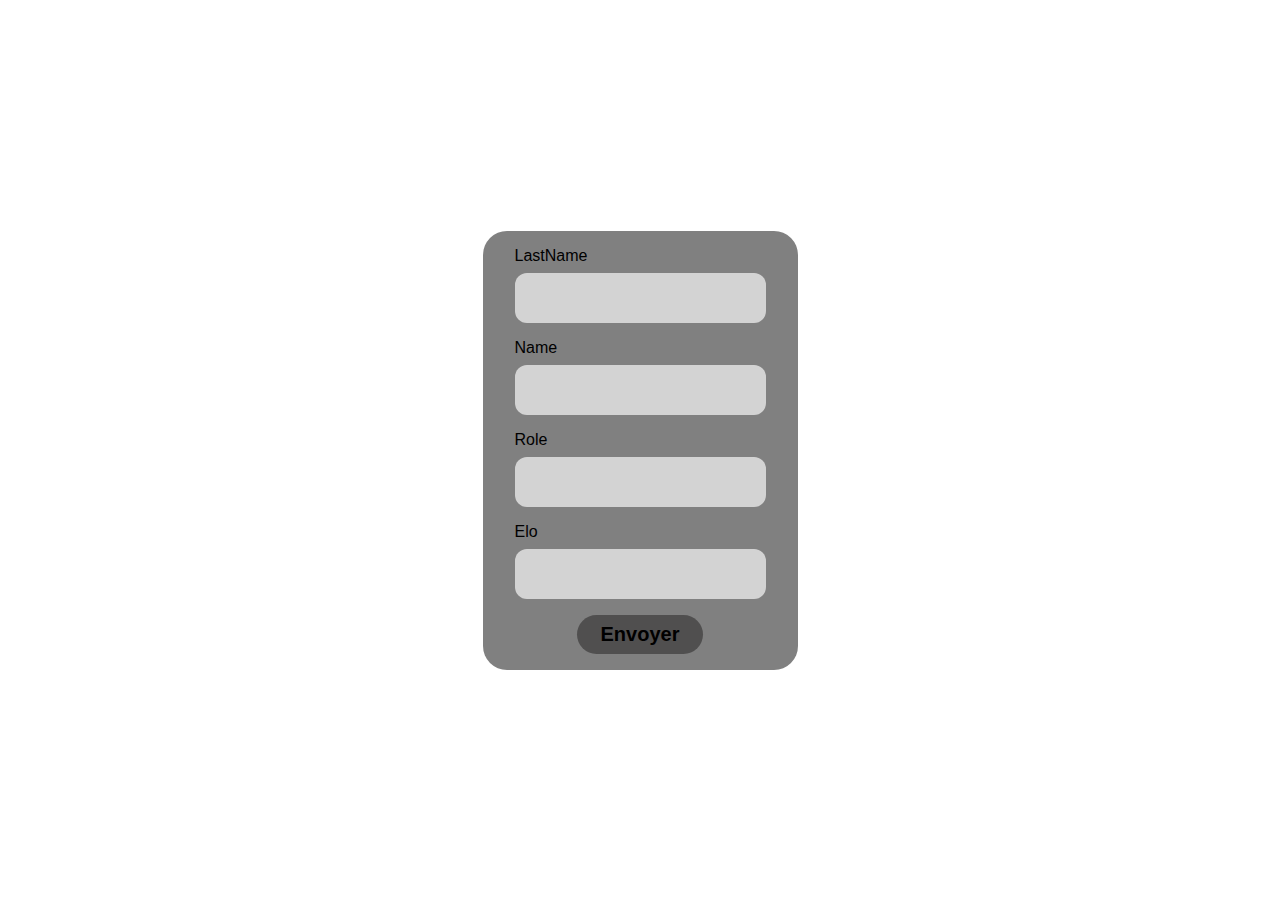
<file: exo1/index.html>
<!DOCTYPE html>
<html lang="en">
<head>
    <meta charset="UTF-8">
    <meta name="viewport" content="width=device-width, initial-scale=1.0">
    <title>Document</title>
    <link rel="stylesheet" href="/exo1/style.css">
</head>
<body>
    <main>
        <form>
            <label>
                LastName
                <input type="text" name="" id="lastName">
            </label>
            <label>
                Name
                <input type="text" name="" id="name">
            </label>
            <label>
                Role
                <input type="text" name="" id="role" class="role">
            </label>
            <label>
                Elo
                <input type="number" name="" id="elo" min="0" class="elo">
            </label>
            <button id="btn">Envoyer</button>
        </form>
    </main>
    <script src="/exo1/main.js"></script>
</body>
</html>
</file>
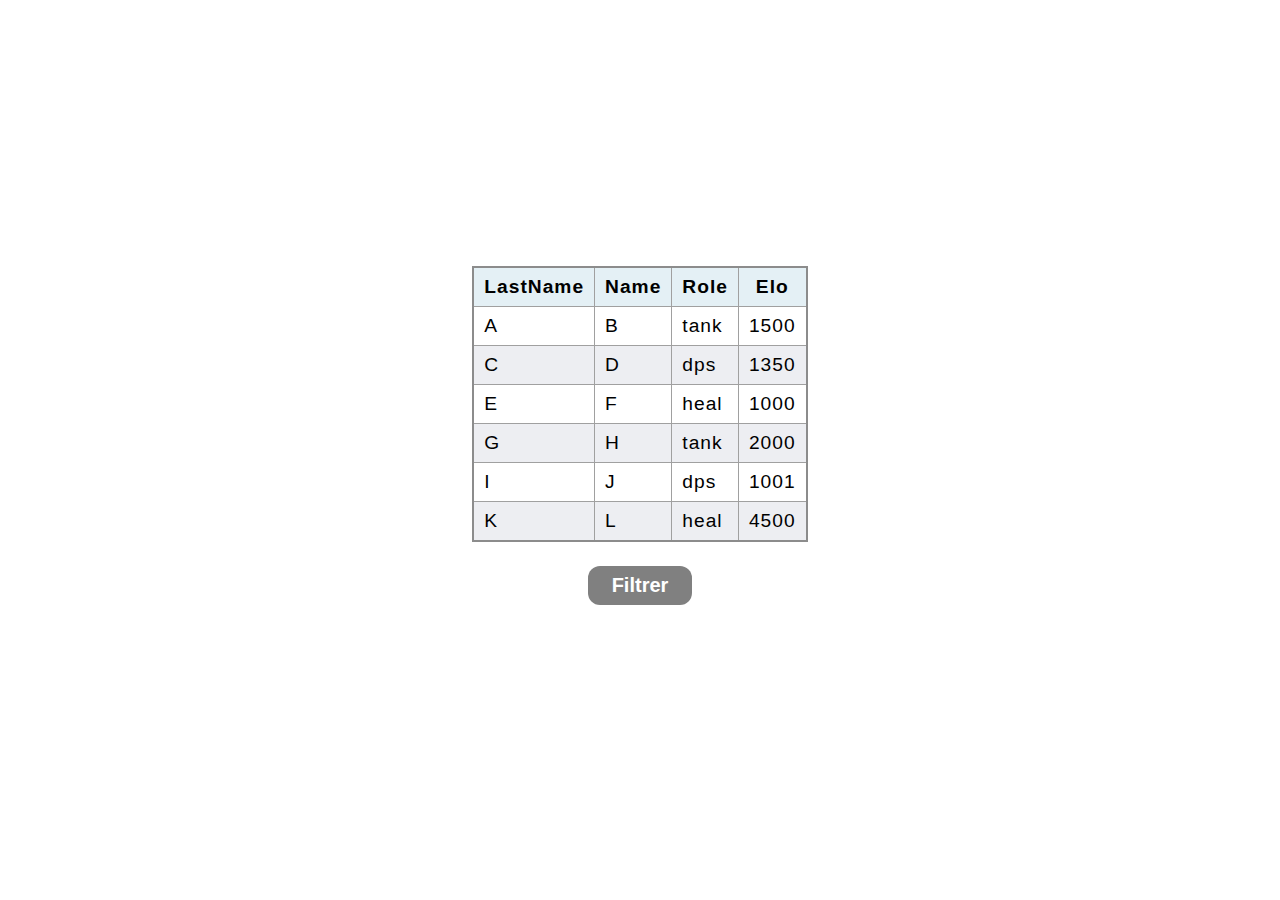
<file: exo2/index.html>
<!DOCTYPE html>
<html lang="en">
	<head>
		<meta charset="UTF-8" />
		<meta name="viewport" content="width=device-width, initial-scale=1.0" />
		<title>Document</title>
		<link rel="stylesheet" href="/exo2/style.css" />
	</head>
	<body>
		<form>
			<table>
				<thead>
					<tr>
						<th scope="col">LastName</th>
						<th scope="col">Name</th>
						<th scope="col">Role</th>
						<th scope="col">Elo</th>
					</tr>
				</thead>
				<tbody></tbody>
			</table>
			<button id="btn">Filtrer</button>
		</form>
		<script src="/exo2/main.js"></script>
	</body>
</html>
</file>
<file: exo1/style.css>
* {
    padding: 0;
    margin: 0;
    box-sizing: border-box;
    text-decoration: none;
    list-style: none;
    border: none;
    font-family: Arial, Helvetica, sans-serif;
}

main {
    display: flex;
    align-items: center;
    justify-content: center;
    height: 100vh;
}

form {
    display: flex;
    flex-direction: column;
    align-items: center;
    padding: 1rem 2rem;
    border-radius: 24px;
    background-color: gray;
    gap: 1rem;
}
label {
    display: flex;
    flex-direction: column;
    gap: 0.5rem;
}
input {
    padding: 1rem;
    border-radius: 12px;
    background-color: lightgray;
    font-size: 16px;
    font-weight: 700;
}

button {
    padding: 0.5rem 1.5rem;
    font-size: 20px;
    font-weight: 700;
    border-radius: 24px;
    background-color: rgb(80, 79, 79);
}
</file>
<file: exo2/style.css>
body {
	display: flex;
	align-items: center;
	justify-content: center;
	height: 95vh;
}

form {
	display: flex;
	flex-direction: column;
	gap: 1.5rem;
	align-items: center;
}
table {
	border-collapse: collapse;
	border: 2px solid rgb(140 140 140);
	font-family: sans-serif;
	font-size: 1.2rem;
	font-family: Arial, Helvetica, sans-serif;
	letter-spacing: 1px;
}
thead {
	background-color: rgb(228 240 245);
}

th,
td {
	border: 1px solid rgb(160 160 160);
	padding: 8px 10px;
}

td:last-of-type {
	text-align: center;
}

tbody > tr:nth-of-type(even) {
	background-color: rgb(237 238 242);
}

button {
	cursor: pointer;
	padding: 0.5rem 1.5rem;
	background-color: gray;
	color: #fff;
	border-radius: 12px;
	border: none;
	font-size: 20px;
	font-weight: 700;
	font-family: Arial, Helvetica, sans-serif;
}
button:hover {
	transform: scale(1.1);
}
</file>
